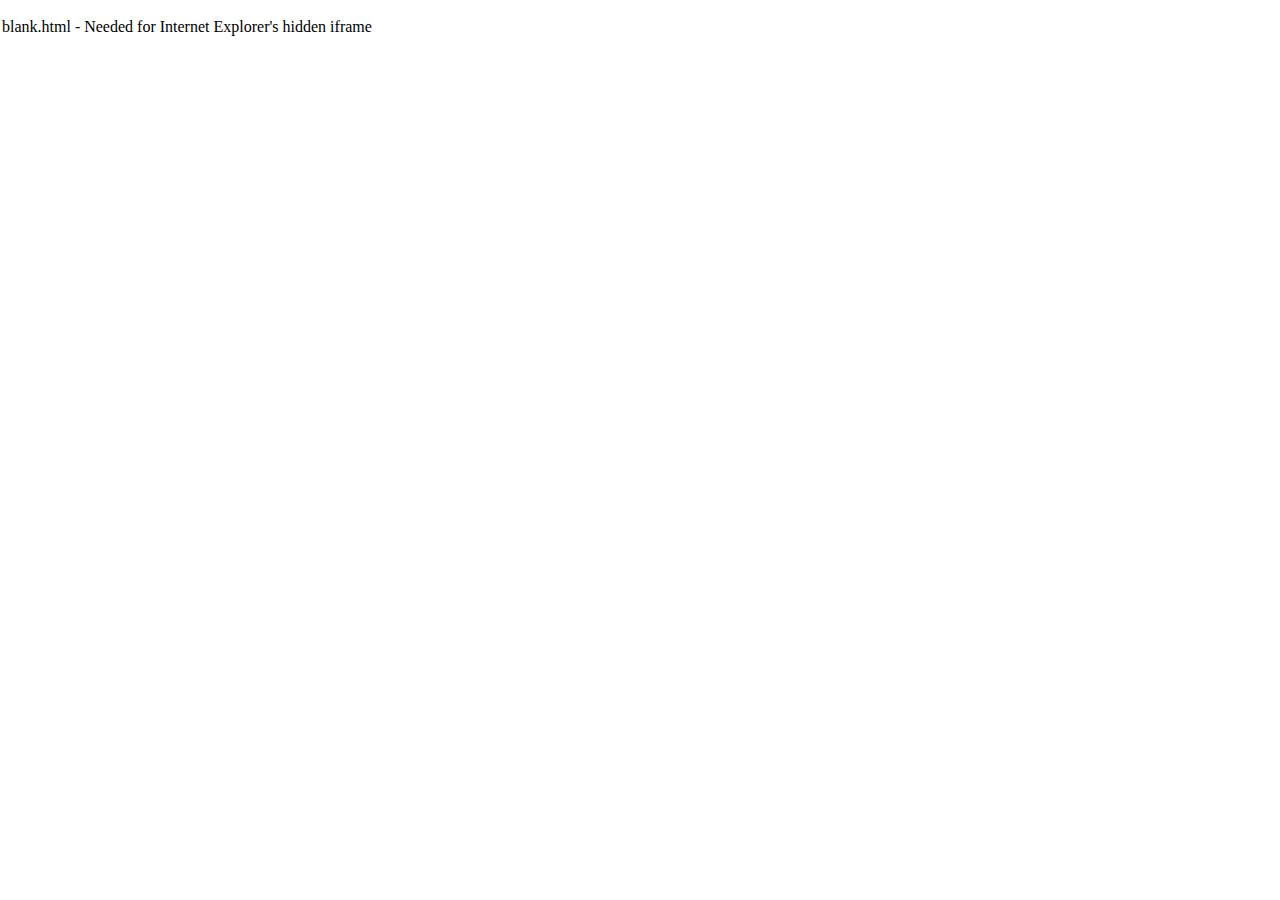
<file: modules/webinterface/files/rsh-blank.html>
<!DOCTYPE html PUBLIC "-//W3C//DTD XHTML 1.0 Transitional//EN" "http://www.w3.org/TR/xhtml1/DTD/xhtml1-transitional.dtd">

<!--
Copyright (c) 2007 Brian Dillard and Brad Neuberg:
Brian Dillard | Project Lead | bdillard@pathf.com | http://blogs.pathf.com/agileajax/
Brad Neuberg | Original Project Creator | http://codinginparadise.org

Permission is hereby granted, free of charge, to any person obtaining a copy of this software and associated documentation files
(the "Software"), to deal in the Software without restriction, including without limitation the rights to use, copy, modify, merge,
publish, distribute, sublicense, and/or sell copies of the Software, and to permit persons to whom the Software is furnished to do
so, subject to the following conditions:

The above copyright notice and this permission notice shall be included in all copies or substantial portions of the Software.

THE SOFTWARE IS PROVIDED "AS IS", WITHOUT WARRANTY OF ANY KIND, EXPRESS OR IMPLIED, INCLUDING BUT NOT LIMITED TO THE WARRANTIES OF
MERCHANTABILITY, FITNESS FOR A PARTICULAR PURPOSE AND NONINFRINGEMENT. IN NO EVENT SHALL THE AUTHORS OR COPYRIGHT HOLDERS BE LIABLE
FOR ANY CLAIM, DAMAGES OR OTHER LIABILITY, WHETHER IN AN ACTION OF CONTRACT, TORT OR OTHERWISE, ARISING FROM, OUT OF OR IN CONNECTION
WITH THE SOFTWARE OR THE USE OR OTHER DEALINGS IN THE SOFTWARE.
-->

<html xmlns="http://www.w3.org/1999/xhtml">
<head>

<script language="JavaScript">
function pageLoaded() {
	window.parent.dhtmlHistory.iframeLoaded(window.location);
	document.getElementById("output").innerHTML = window.location;
}
</script>

</head>

<body onload="pageLoaded();" style="width:700px;padding:2px;margin:0;">

	<p>blank.html - Needed for Internet Explorer's hidden iframe</p>
	<p id="output"></p>

</body>
</html>
</file>
